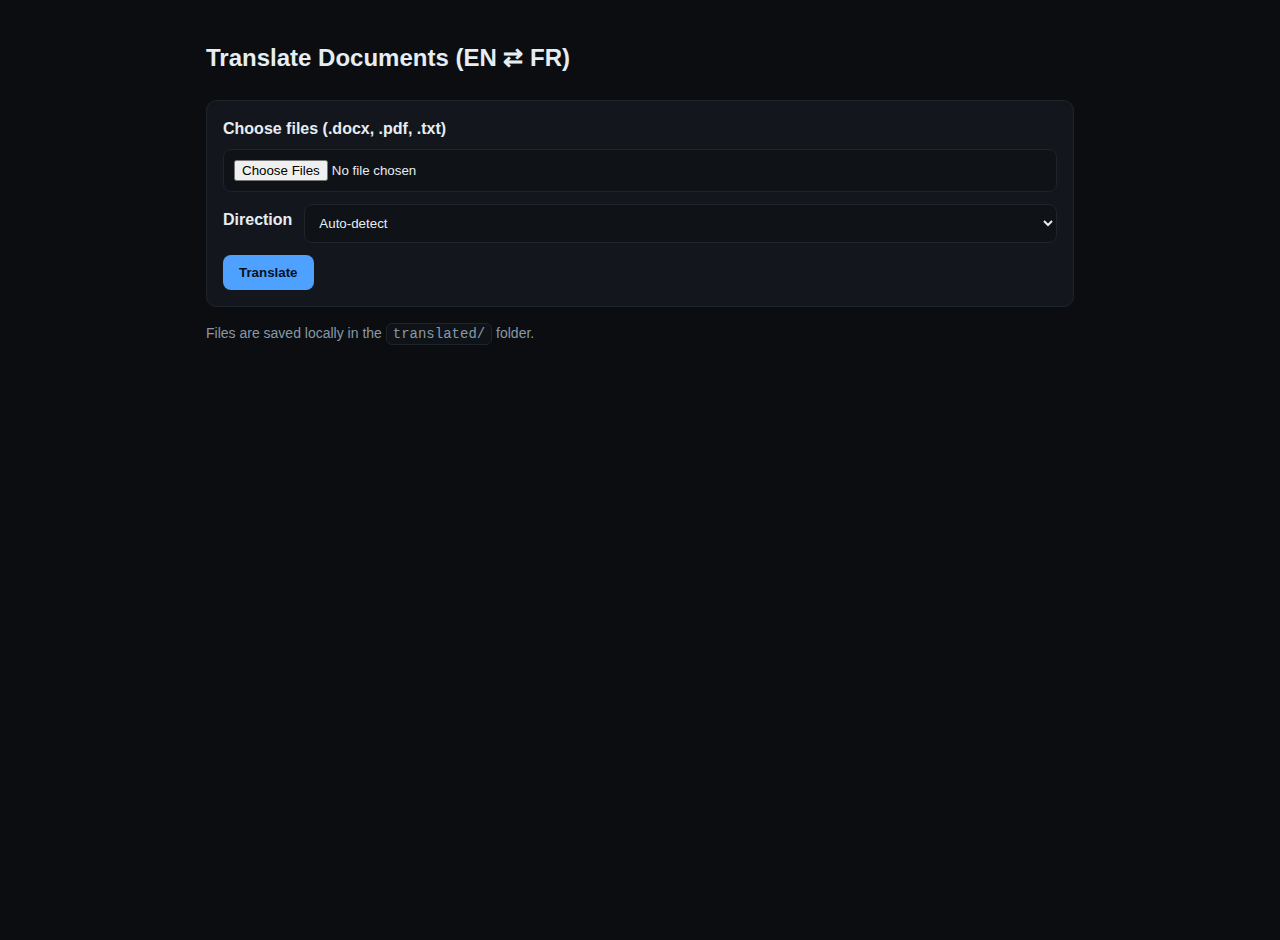
<file: templates/index.html>
<!doctype html>
<html lang="en">
  <head>
    <meta charset="utf-8" />
    <meta name="viewport" content="width=device-width, initial-scale=1" />
    <title>Translator • Upload</title>
    <link rel="stylesheet" href="/static/styles.css" />
  </head>
  <body>
    <main class="container">
      <h1>Translate Documents (EN ⇄ FR)</h1>
      <form action="/upload" method="post" enctype="multipart/form-data" class="card">
        <label class="label">Choose files (.docx, .pdf, .txt)</label>
        <input type="file" name="files" multiple accept=".txt,.pdf,.docx" />

        <div class="row">
          <label for="mode" class="label">Direction</label>
          <select id="mode" name="mode">
            <option value="auto" selected>Auto-detect</option>
            <option value="en-fr">English → French</option>
            <option value="fr-en">French → English</option>
          </select>
        </div>

        <button type="submit" class="btn">Translate</button>
      </form>

      <p class="muted">Files are saved locally in the <code>translated/</code> folder.</p>
    </main>
  </body>
  </html>
</file>
<file: static/styles.css>
:root {
  --bg: #0b0d10;
  --card: #13171d;
  --muted: #8899a6;
  --text: #e6edf3;
  --accent: #4ea1ff;
  --accent-2: #2ecc71;
  --border: #1e242c;
}

* { box-sizing: border-box; }
html, body { height: 100%; }
body { margin: 0; background: var(--bg); color: var(--text); font: 16px/1.5 -apple-system, BlinkMacSystemFont, Segoe UI, Roboto, sans-serif; }
.container { max-width: 900px; margin: 40px auto; padding: 0 16px; }
h1 { font-size: 24px; margin: 0 0 24px; }

.card { background: var(--card); border: 1px solid var(--border); border-radius: 10px; padding: 16px; margin-bottom: 16px; }
.row { display: flex; gap: 12px; align-items: center; margin: 12px 0; }
.label { display: block; font-weight: 600; margin-bottom: 8px; }
.muted { color: var(--muted); font-size: 14px; }
.link { color: var(--accent); text-decoration: none; }
.link:hover { text-decoration: underline; }

input[type="file"], select { padding: 10px; border-radius: 8px; border: 1px solid var(--border); background: #0f1318; color: var(--text); width: 100%; }

.btn { display: inline-block; padding: 10px 16px; border-radius: 8px; background: var(--accent); color: #06111e; font-weight: 700; border: none; cursor: pointer; text-decoration: none; }
.btn.secondary { background: transparent; color: var(--text); border: 1px solid var(--border); }
.btn + .btn { margin-left: 8px; }
.actions { display: flex; align-items: center; gap: 8px; }

ul.results { list-style: none; padding: 0; margin: 0; }
ul.results .result { display: flex; align-items: center; justify-content: space-between; }
.filename { font-family: ui-monospace, SFMono-Regular, Menlo, Consolas, monospace; }

code { background: #0f1318; padding: 2px 6px; border-radius: 6px; border: 1px solid var(--border); }
</file>
